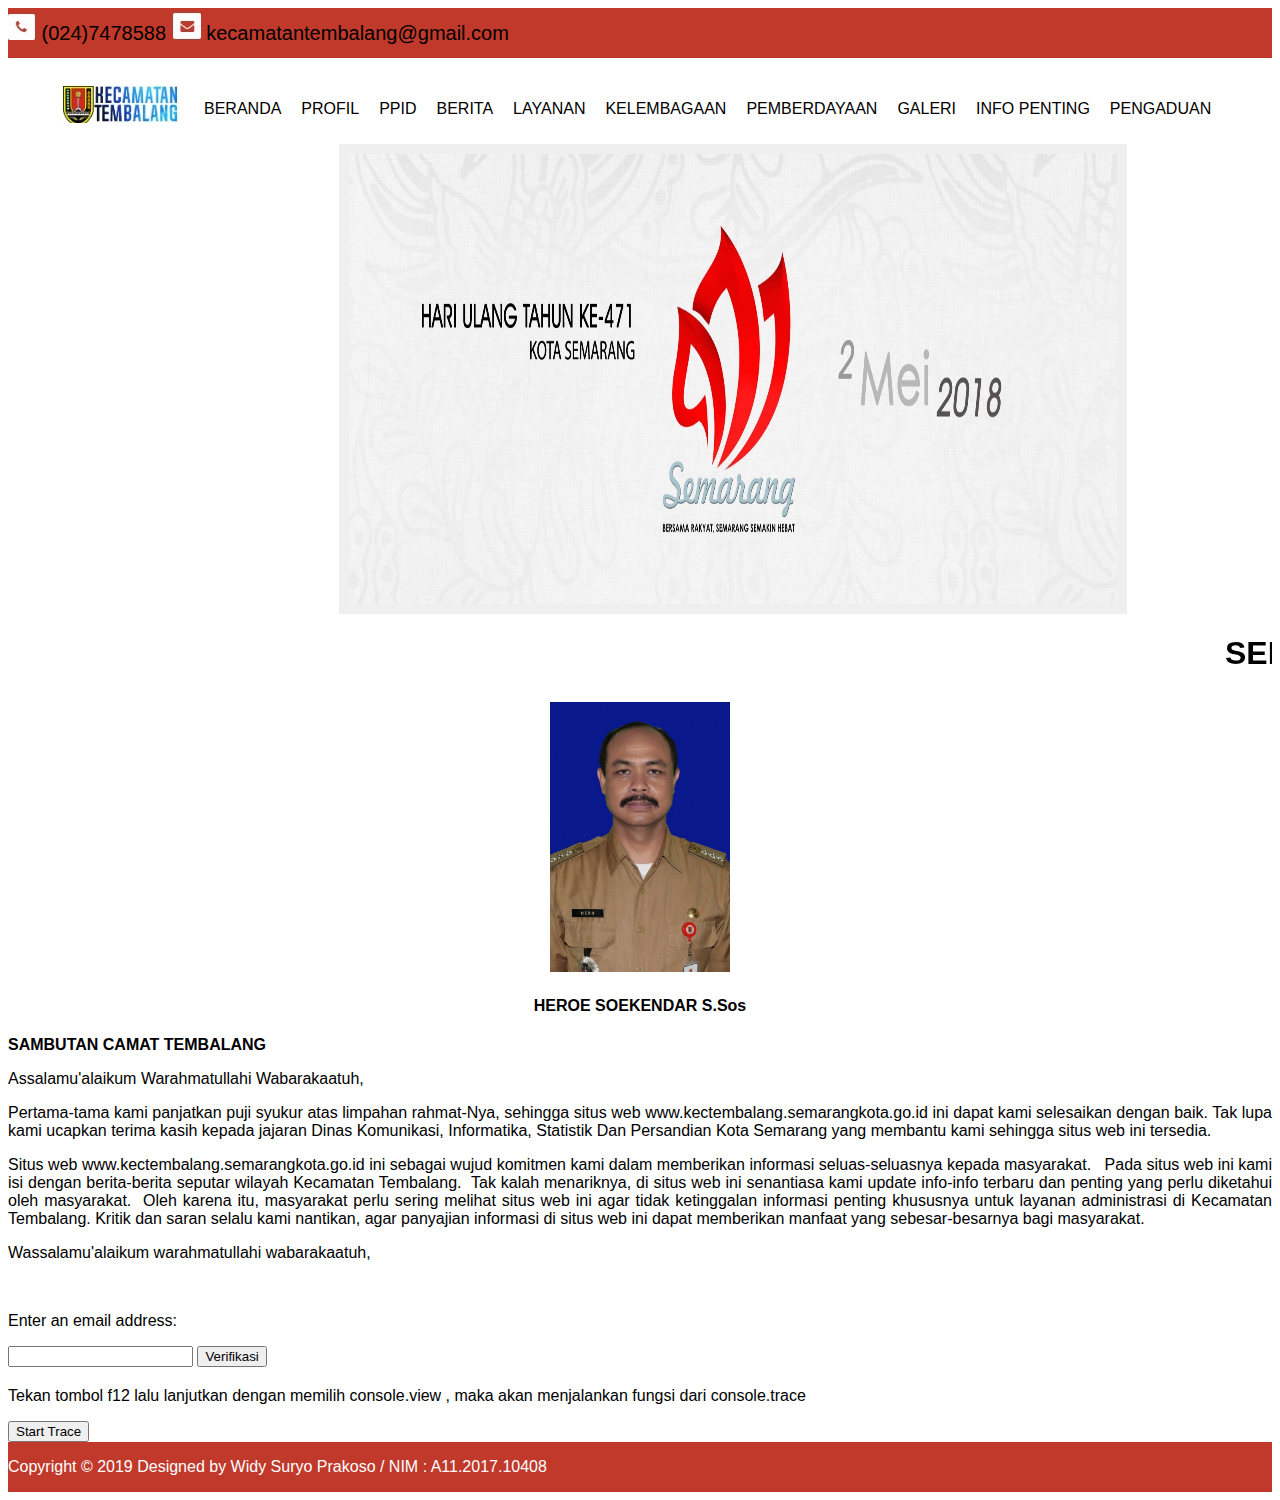
<file: index.html>
<!DOCTYPE html>
<html>
<head>
    <title>TEMBALANG</title>
    <link rel="icon" type="image/png" href="logo2.png">
    <link rel="stylesheet" type="text/css" href="index.css">
    <script src="index.js"></script>

</head>
<style>
body{
    font-family: arial;
}
a {text-decoration: none;color:black;border:5px black;}
#wrap{display: inline;}
#wrap header form{display: inline;}
</style>
<body>

	<div class="wrap">
		<div class="header" >
            <img src="tlp.jpg" alt=""> (024)7478588
            <img src="email.jpg" alt=""> kecamatantembalang@gmail.com
            
		</div>
		<div class="menu">
 
			<ul>
                <li><img src="logo.jpg"></li>
				<li><a href="#">BERANDA</a></li>
				<li><a href="#">PROFIL</a></li>
				<li><a href="#">PPID</a></li>
				<li><a href="#">BERITA</a></li>
                <li><a href="#">LAYANAN</a></li>
                <li><a href="#">KELEMBAGAAN</a></li>				
                <li><a href="#">PEMBERDAYAAN</a></li>				
                <li><a href="#">GALERI</a></li>				
                <li><a href="#">INFO PENTING</a></li>
                <li><a href="javascript:alert('PENGADUAN LAYANAN SMS ke (024)6766656')">PENGADUAN</a></li>				          
            </ul>
        </div>
      
		<div class=malasngoding-slider>
                <div class=isi-slider>
                      <div class="slide"><img src="bg1.jpg" alt=""  /></div>
                    <div class="slide"><img src="bg2.jpeg" alt="" /></div>
                    <div class="slide"><img src="bg3.jpg" alt="" /></div>
                </div>
            </div>
       
            <div class=" text-center mb20">


                    <h1 itemprop="name"><marquee>SELAMAT DATANG DI SITUS WEB KECAMATAN TEMBALANG KOTA SEMARANG</marquee></h1>
    
    
                    
    
                </div>
                <center>
                        <img src="pakcamat.jpeg"  height="270px"> 
                        <h4>HEROE SOEKENDAR S.Sos</h4>
                        </center>
                        </div>
                        <div class="col-md-9">
                        <p style="text-align: justify;"><b>SAMBUTAN CAMAT TEMBALANG</b></p>
                        <p style="text-align: justify;">Assalamu&#39;alaikum Warahmatullahi Wabarakaatuh,</p>
                        
                        <p style="text-align: justify;">Pertama-tama kami panjatkan puji syukur atas limpahan rahmat-Nya, sehingga situs web&nbsp;<a href="http://www.kec-tembalang.semarangkota.go.id/">www.kectembalang.semarangkota.go.id</a>&nbsp;ini dapat kami selesaikan dengan baik. Tak lupa kami ucapkan terima kasih kepada jajaran Dinas Komunikasi, Informatika, Statistik Dan Persandian Kota Semarang&nbsp;yang membantu kami sehingga situs web ini tersedia.</p>
                        
                        <p style="text-align: justify;">Situs web&nbsp;<a href="http://www.kec-tembalang.semarangkota.go.id/">www.kectembalang.semarangkota.go.id&nbsp;</a>ini sebagai wujud komitmen kami dalam memberikan informasi seluas-seluasnya kepada masyarakat.&nbsp;&nbsp; Pada situs web ini kami isi dengan berita-berita seputar wilayah Kecamatan Tembalang.&nbsp; Tak kalah menariknya, di situs web ini senantiasa kami update&nbsp;info-info terbaru dan penting yang perlu diketahui oleh masyarakat.&nbsp; Oleh karena itu, masyarakat perlu sering melihat situs web ini agar tidak ketinggalan informasi penting khususnya untuk layanan administrasi di Kecamatan Tembalang. Kritik dan saran selalu kami nantikan, agar panyajian informasi di situs web ini dapat memberikan manfaat yang sebesar-besarnya bagi masyarakat.</p>
                        
                        <p style="text-align: justify;">Wassalamu&#39;alaikum warahmatullahi wabarakaatuh,</p>
                        
                        <p>&nbsp;</p>

                        <form>
                            <p>Enter an email address:</p>
                            <input id='email'>
                            <button type='submit' id='validate'><a href="javascript:alert('Selamat Email anda Telah Kami Verifikasi!')">Verifikasi</a></button>
                            </form>
                            <h2 id='result'></h2>
                        
			<div class="content">
                <p>Tekan tombol f12 lalu lanjutkan dengan memilih console.view ,
                    maka akan menjalankan fungsi dari console.trace</p>

                    <button onclick="myFunction()">Start Trace</button>
			</div>
		
        
            <div id="footer">
                Copyright &copy; 2019
                Designed by Widy Suryo Prakoso / NIM : A11.2017.10408
            </div>           
    </div>
    <script type="text/javascript">

function kali(a, b){
    hasilKali = a * b;
    console.log("Hasil kali a*b = " + hasilKali);
}

function myFunction(){
    myOtherFunction();
}
function myOtherFunction(){
    console.trace();
}
</script>
</body>

</html>
</file>
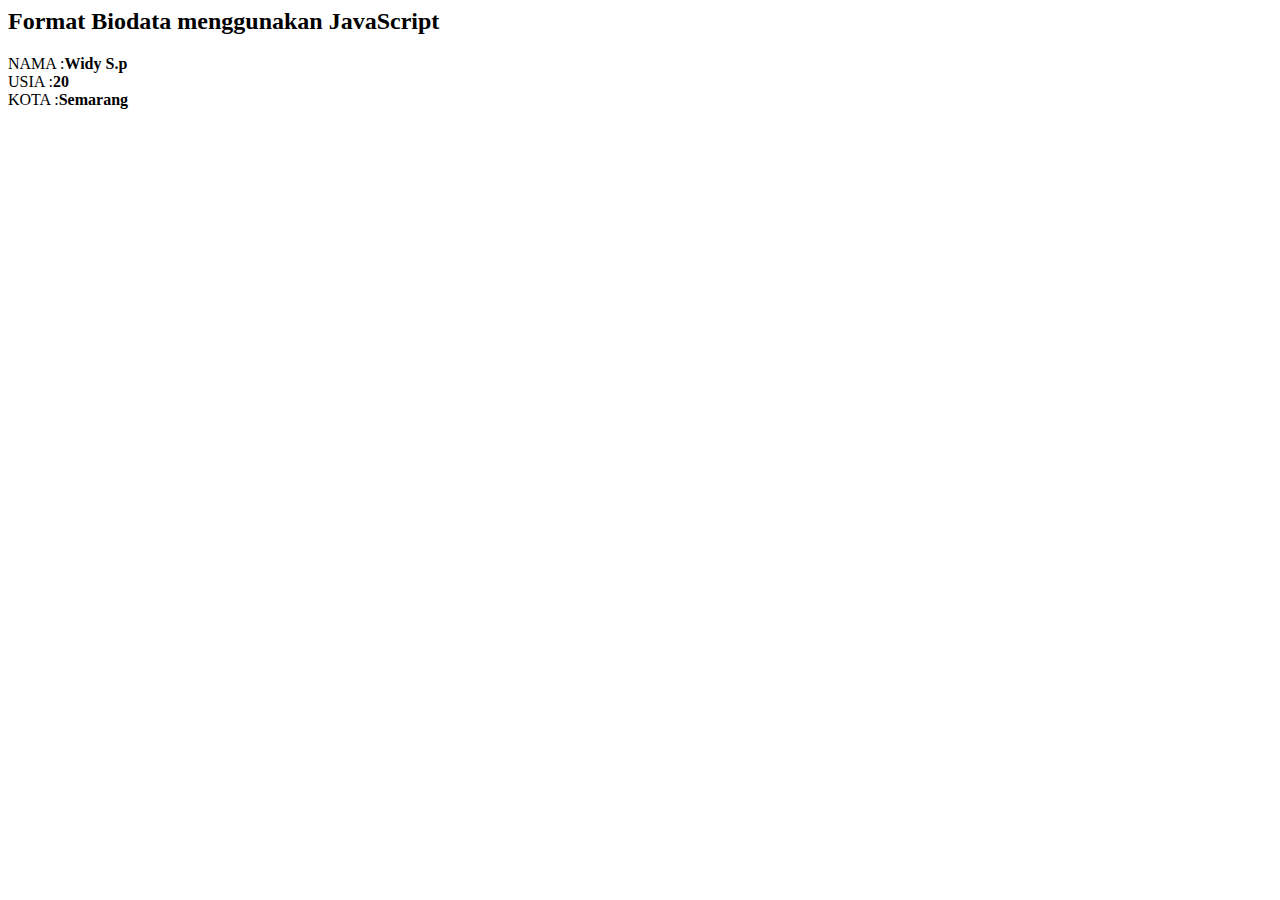
<file: json.html>
<html>
    <body>
        <h2>Format Biodata menggunakan JavaScript</h2>
        NAMA :<b id="demo"></b><br>
        USIA :<b id="demo1"></b><br>
        KOTA :<b id="demo2"></b></i>

        <script>
        var myJSO='{"name":"Widy S.p","age":20,"city":"Semarang"}';
        var myObj= JSON.parse(myJSO);
        document.getElementById("demo").innerHTML=myObj.name;
        document.getElementById("demo1").innerHTML=myObj.age;
        document.getElementById("demo2").innerHTML=myObj.city;
        </script>
    </body>
</html>
</file>
<file: index.css>
.wrap{
	background: #fff;
	margin:  auto;

}

/*bagian header*/
.wrap .header{
	background: #c0392b;
	line-height: 50px;
	font-size: 20px;

	
	/*height: 50px;*/

}
/*akhir header*/

/*bagian menu*/
.wrap .menu{
	background: #c0392b;
	line-height: 50px;
}

/* awalan footer*/
#footer{
    height:50px;
    line-height:50px;
    background:#c0392b;
    color:#fff;
}

}

.wrap .menu ul{
	padding: 0;
	margin: 0;
	background: #fff;
	overflow: hidden;
}

.wrap .menu ul li{
	float: left;
	list-style-type: none;
	padding: 10px;
}
/*Awalan slide gambar*/
h2{
	font-family: sans-serif;
	font-weight: normal;
}
 
.malasngoding-slider { 
	border: 10px solid #efefef; 
	position: relative; 
	overflow: hidden; 
	background: #efefef;
}
 
.malasngoding-slider { 
	margin:20px auto;
	width: 768px;
	height: 450px; 
}
 
.isi-slider img { 
	width: 768px;
	height: 450px; 
	float: left;
}
 
.isi-slider { 
	position: absolute; 
	width:3900px;  
 
	/*pengaturan durasi lama tampil gambar bisa di atur di bawah ini*/
	animation-name:slider;
	animation-duration:16s;
	animation-timing-function: ease-in-out;
	animation-iteration-count:infinite;
	-webkit-animation-name:slider;
	-webkit-animation-duration:16s;
	-webkit-animation-timing-function: ease-in-out;
	-webkit-animation-iteration-count:infinite;
	-moz-animation-name:slider;
	-moz-animation-duration:16s;
	-moz-animation-timing-function: ease-in-out;
	-moz-animation-iteration-count:infinite;
	-o-animation-name:slider;
	-o-animation-duration:16s;
	-o-animation-timing-function: ease-in-out;
	-o-animation-iteration-count:infinite;
}
 
 
/*saat gambar di hover oleh cursor mouse maka berhenti slide*/
.isi-slider:hover { 
	-webkit-animation-play-state:paused; 
	-moz-animation-play-state:paused; 
	-o-animation-play-state:paused; 
	animation-play-state:paused; }
}
 
.isi-slider img { 
	float: right; 
}
 
.malasngoding-slider:after { 
	font-size: 150px; 
	position: absolute; 
	z-index: 12; 
	color: rgba(255,255,255, 0); 
	left: 300px; top: 80px; 
	-webkit-transition: 1s all ease-in-out; 
	-moz-transition: 1s all ease-in-out; 
	transition: 1s all ease-in-out; 
}
 
.malasngoding-slider:hover:after { 
	color: rgba(255,255,255, 0.6);  
}
 
 
 
@-moz-keyframes slider {     
	0% {
		left: 0; opacity: 0; 
	}     
	2% {
		opacity: 1; 
	}     
	20% {
		left: 0; opacity: 1; 
	}     
	21% {
		opacity: 0; 
	}     
	24% {
		opacity: 0; 
	}     
	25% {
		left: -768px; opacity: 1; 
	}       
	45% {
		left: -768px; opacity: 1; 
	}     
	46% {
		opacity: 0; 
	}     
	48% {
		opacity: 0; 
	}     
	50% {
		left: -1536px; opacity: 1; 
	}     
	70% {
		left: -1536px; opacity: 1; 
	}     
	72% {
		opacity: 0; 
	}     
	74% {
		opacity: 0; 
	}    
	75% {
		left: -2304px; opacity: 1; 
	}   	
	95% {
		left: -2304px; opacity: 1; 
	}   	
	97% { 
		left: -2304px; opacity: 0;
	}   	
	100% {
		left: 0; opacity: 0; 
	}
} 
 
@-webkit-keyframes slider {     
	0% {
		left: 0; opacity: 0; 
	}     
	2% {
		opacity: 1; 
	}     
	20% {
		left: 0; opacity: 1; 
	}     
	21% {
		opacity: 0; 
	}     
	24% {
		opacity: 0; 
	}     
	25% {
		left: -768px; opacity: 1; 
	}       
	45% {
		left: -768px; opacity: 1; 
	}     
	46% {
		opacity: 0; 
	}     
	48% {
		opacity: 0; 
	}     
	50% {
		left: -1536px; opacity: 1; 
	}     
	70% {
		left: -1536px; opacity: 1; 
	}     
	72% {
		opacity: 0; 
	}     
	74% {
		opacity: 0; 
	}    
	75% {
		left: -2304px; opacity: 1; 
	}   	
	95% {
		left: -2304px; opacity: 1; 
	}   	
	97% { 
		left: -2304px; opacity: 0;
	}   	
	100% {
		left: 0; opacity: 0; 
	}
} 
 
 
@keyframes slider {     
	0% {
		left: 0; opacity: 0; 
	}     
	2% {
		opacity: 1; 
	}     
	20% {
		left: 0; opacity: 1; 
	}     
	21% {
		opacity: 0; 
	}     
	24% {
		opacity: 0; 
	}     
	25% {
		left: -768px; opacity: 1; 
	}     
	45% {
		left: -768px; opacity: 1; 
	}     
	46% {
		opacity: 0; 
	}     
	48% {
		opacity: 0; 
	}     
	50% {
		left: -1536px; opacity: 1; 
	}     
	70% {
		left: -1536px; opacity: 1; 
	}     
	72% {
		opacity: 0; 
	}     
	74% {
		opacity: 0; 
	}    
	75% {
		left: -2304px; opacity: 1; 
	}   	
	95% {
		left: -2304px; opacity: 1; 
	}   	
	97% { 
		left: -2304px; opacity: 0; 
	} 
 
	100% {
		left: 0; opacity: 0; 
	}
}
/* akhir*/
</file>
